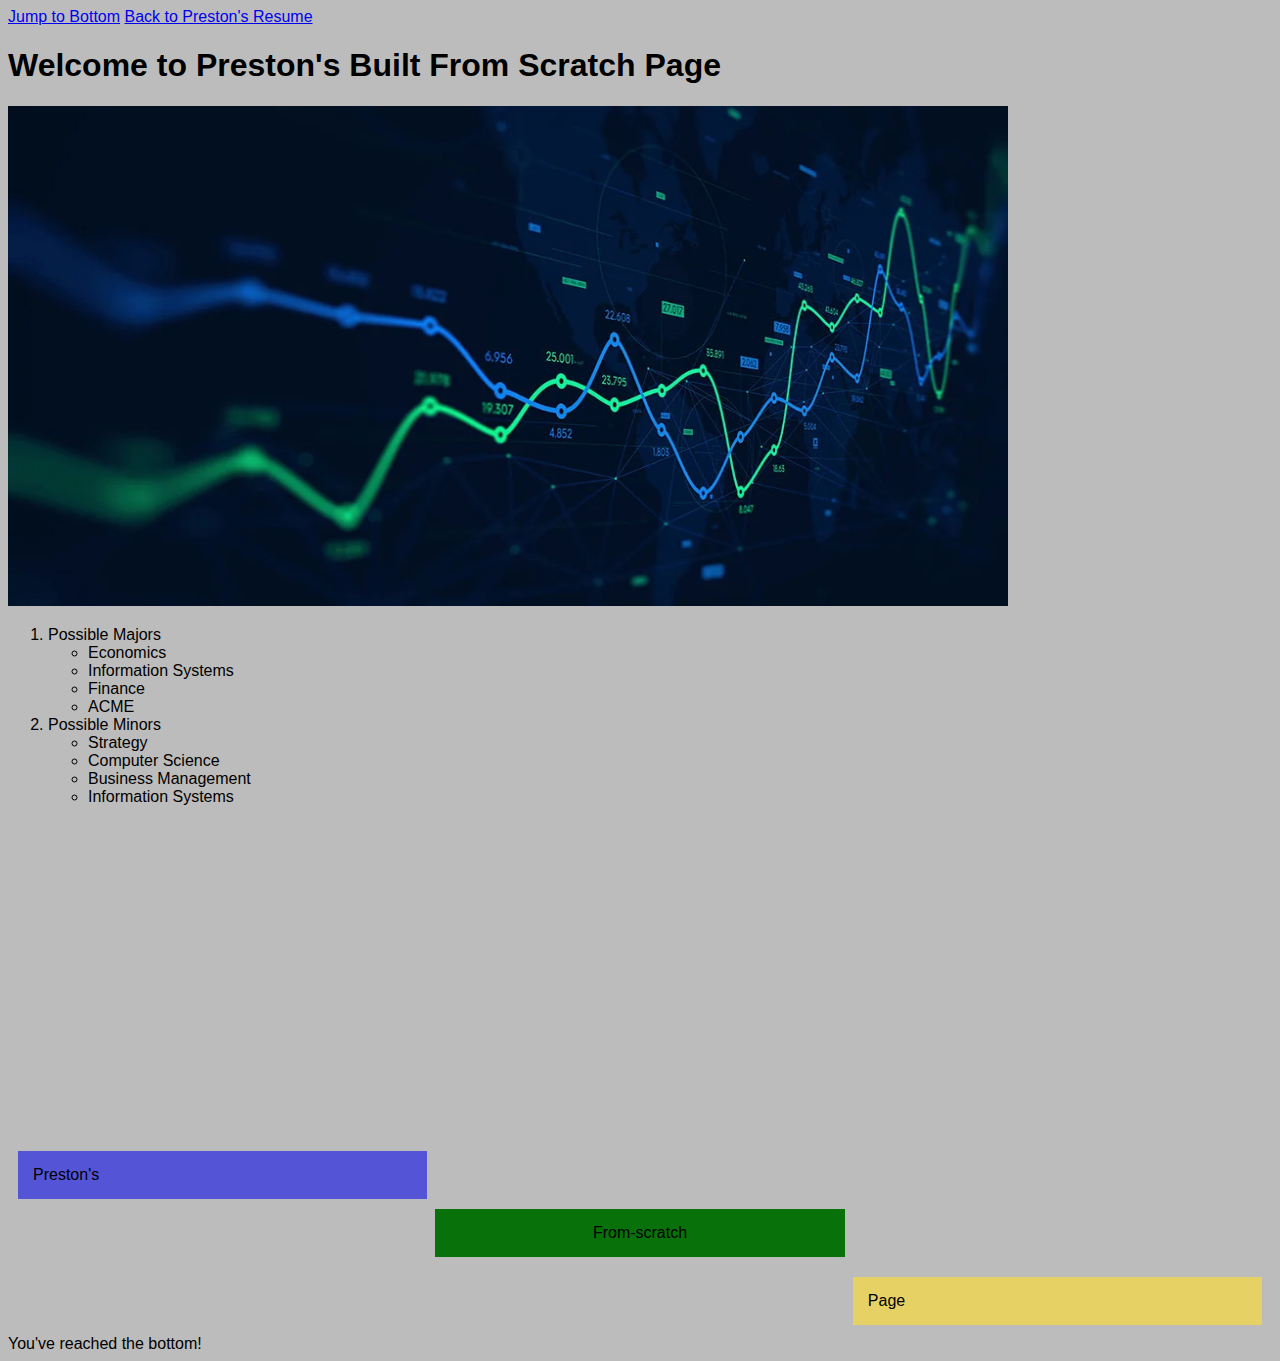
<file: From-scratch.html>
<!DOCTYPE html>
<html>
<head>
    <title>PBSP a.k.a Preston's Built From Scratch Page</title>
    <link rel="stylesheet" type="text/css" href="styles.css">

</head>
<body>
    <!-- Anchor -->
    <a href="#bottom">Jump to Bottom</a>
    <a href="index.html">Back to Preston's Resume</a>

    <div id="content">
        <h1>Welcome to Preston's Built From Scratch Page</h1>

        <!-- Image -->
        <img src="assets/econ.jpeg.webp" alt="Econonmics" width="1000" height="500">

        <!-- Ordered List containing an Unordered List -->
        <ol>
            <li>Possible Majors
                <ul>
                    <li>Economics</li>
                    <li>Information Systems</li>
                    <li>Finance</li>
                    <li>ACME</li>
                </ul>
            </li>
            <li>Possible Minors
                <ul>
                    <li>Strategy</li>
                    <li>Computer Science</li>
                    <li>Business Management</li>
                    <li>Information Systems</li>
                </ul>
            </li>
        </ol>

        <!-- YouTube Video Embed -->
        <iframe width="560" height="315" src="https://www.youtube.com/embed/Zy7Nld2_JSw?si=qqolswqvXMWqsEke" title="YouTube video player" frameborder="0" allow="accelerometer; autoplay; clipboard-write; encrypted-media; gyroscope; picture-in-picture; web-share" allowfullscreen></iframe>

        <div class='tableauPlaceholder' id='viz1701984019969' style='position: relative'>
            <noscript>
                <a href='#'>
                    <img alt='Is Your County Obese?Select your county to see how it compares with other counties in the country ' 
                    src='https:&#47;&#47;public.tableau.com&#47;static&#47;images&#47;Ob&#47;ObesityDashboard_17019837043080&#47;Obesity&#47;1_rss.png' style='border: none' />
                </a>
            </noscript>
            <object class='tableauViz'  style='display:none;'>
                <param name='host_url' value='https%3A%2F%2Fpublic.tableau.com%2F' />
                <param name='embed_code_version' value='3' /> <param name='site_root' value='' />
                <param name='name' value='ObesityDashboard_17019837043080&#47;Obesity' />
                <param name='tabs' value='no' />
                <param name='toolbar' value='yes' />
                <param name='static_image' value='https:&#47;&#47;public.tableau.com&#47;static&#47;images&#47;Ob&#47;ObesityDashboard_17019837043080&#47;Obesity&#47;1.png' /> 
                <param name='animate_transition' value='yes' />
                <param name='display_static_image' value='yes' />
                <param name='display_spinner' value='yes' />
                <param name='display_overlay' value='yes' />
                <param name='display_count' value='yes' />
                <param name='language' value='en-US' />
                <param name='filter' value='publish=yes' />
            </object>
        </div>                
        
        <script type='text/javascript'>
            var divElement = document.getElementById('viz1701984019969');                    
            var vizElement = divElement.getElementsByTagName('object')[0];                    
            if ( divElement.offsetWidth > 800 ) {
                vizElement.style.width='100%';
                vizElement.style.height=(divElement.offsetWidth*0.75)+'px';
            } else if ( divElement.offsetWidth > 500 ) { vizElement.style.width='100%';
                vizElement.style.height=(divElement.offsetWidth*0.75)+'px';
            } else { vizElement.style.width='100%';vizElement.style.height='777px';}                     
        var scriptElement = document.createElement('script');                    
        scriptElement.src = 'https://public.tableau.com/javascripts/api/viz_v1.js';                    
        vizElement.parentNode.insertBefore(scriptElement, vizElement);                
        </script>

        <!-- Positioning and Styled Divs -->
        <div class="div1">Preston's</div>
        <div class="div2">From-scratch</div>
        <div class="div3">Page</div>
        <div class="clearfix"></div>
    </div>
    <div id="bottom">You've reached the bottom!</div>
</body>
</html>
</file>
<file: styles.css>
body {
    background-color: #bdbcbc; 
    font-family: Arial, sans-serif;
    color: #000000;
}


.div1 {
    background-color: #5454d7; 
    margin: 10px;
    width: 30%;
    padding: 15px; 
}


.div2 {
    background-color: #097109; 
    margin: 10px auto; 
    padding: 15px;
    width: 30%; 
    text-align: center; 
}


.div3 {
    background-color: #e6d264; 
    margin: 10px;
    padding: 15px;
    float: right; 
    width: 30%; 
}


.clearfix::after {
    content: "";
    clear: both;
    display: table;
}
</file>
